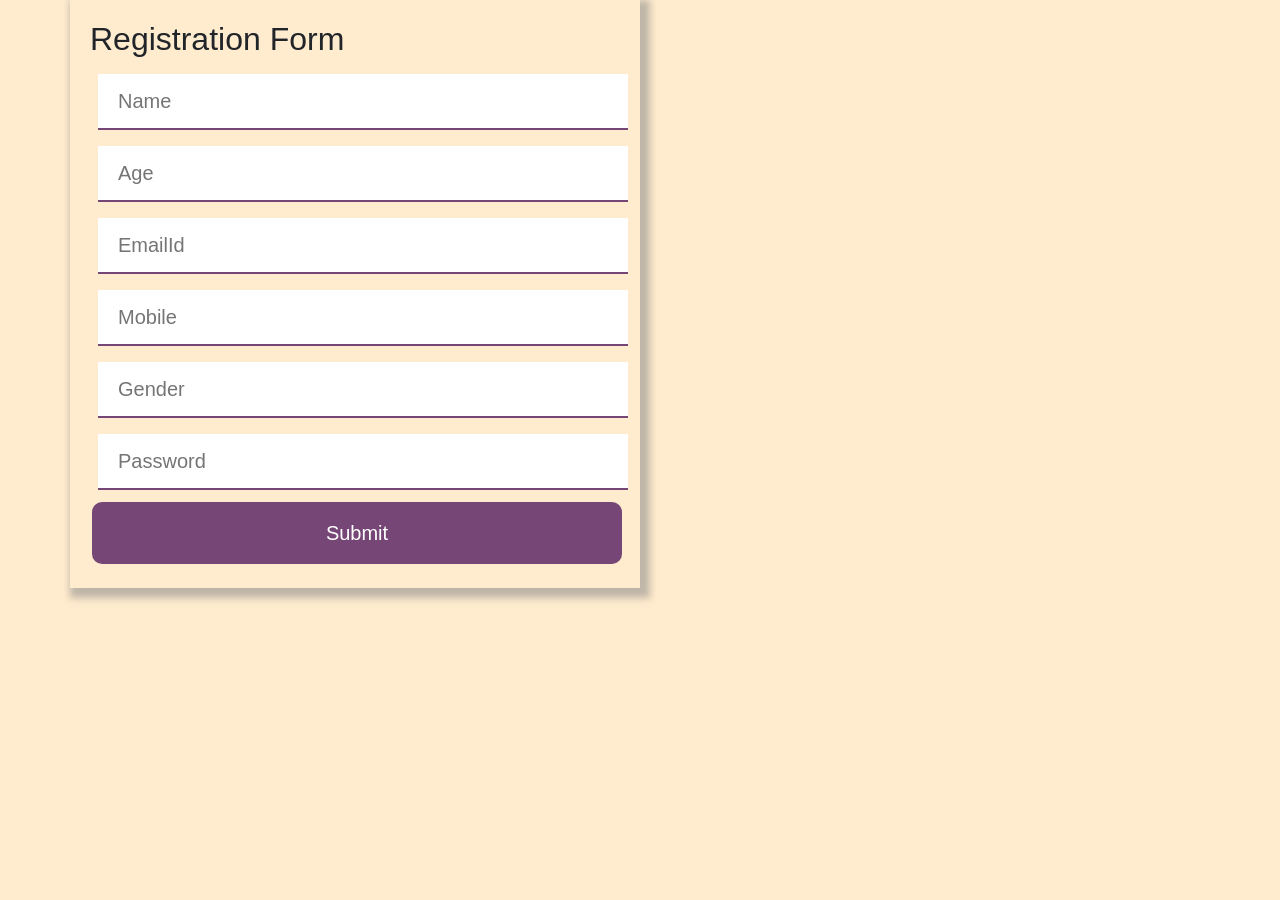
<file: index.html>
<!DOCTYPE html>
<html lang="en">
<head>
    <meta charset="UTF-8">
    <meta name="viewport" content="width=device-width, initial-scale=1.0">
    <title>Registration Form</title>
    <link href="https://cdn.jsdelivr.net/npm/bootstrap@5.3.3/dist/css/bootstrap.min.css" rel="stylesheet" integrity="sha384-QWTKZyjpPEjISv5WaRU9OFeRpok6YctnYmDr5pNlyT2bRjXh0JMhjY6hW+ALEwIH" crossorigin="anonymous">
    <link rel="stylesheet" type="text/css" href="style.css">
    <script src="https://cdn.jsdelivr.net/npm/bootstrap@5.3.3/dist/js/bootstrap.bundle.min.js" integrity="sha384-YvpcrYf0tY3lHB60NNkmXc5s9fDVZLESaAA55NDzOxhy9GkcIdslK1eN7N6jIeHz" crossorigin="anonymous"></script>
    <style>
        body {
            background-color:blanchedalmond;
        }
    </style>
</head>
<body >
    <div class="container">
        <div class="row">
            <div class="col-mod-3">
                
            </div>
            <div class="col-md-6 main">
                <form action="/sign_up" method="POST">
                    <h2> Registration Form</h2>
                    <input type="text" class="box" id="name" name="name" placeholder="Name" required/>
                    <br>
                    <input type="text" class="box" id="age" name="age" placeholder="Age" required/>
                    <br>
                    <input type="text" class="box" id="email" name="email" placeholder="EmailId" required/>
                    <br>
                    <input type="text" class="box" id="phno" name="phno" placeholder="Mobile" required/>
                    <br>
                    <input type="text" class="box" id="gender" name="gender" placeholder="Gender" required/>
                    <br>
                    <input type="text" class="box" id="password" name="password" placeholder="Password" required/>
                    <br>
                    <input type="submit" value="Submit" id="submit" />

                    </form>
                </form>
            </div>
        </div>
    </div>
</body>
</html>
</file>
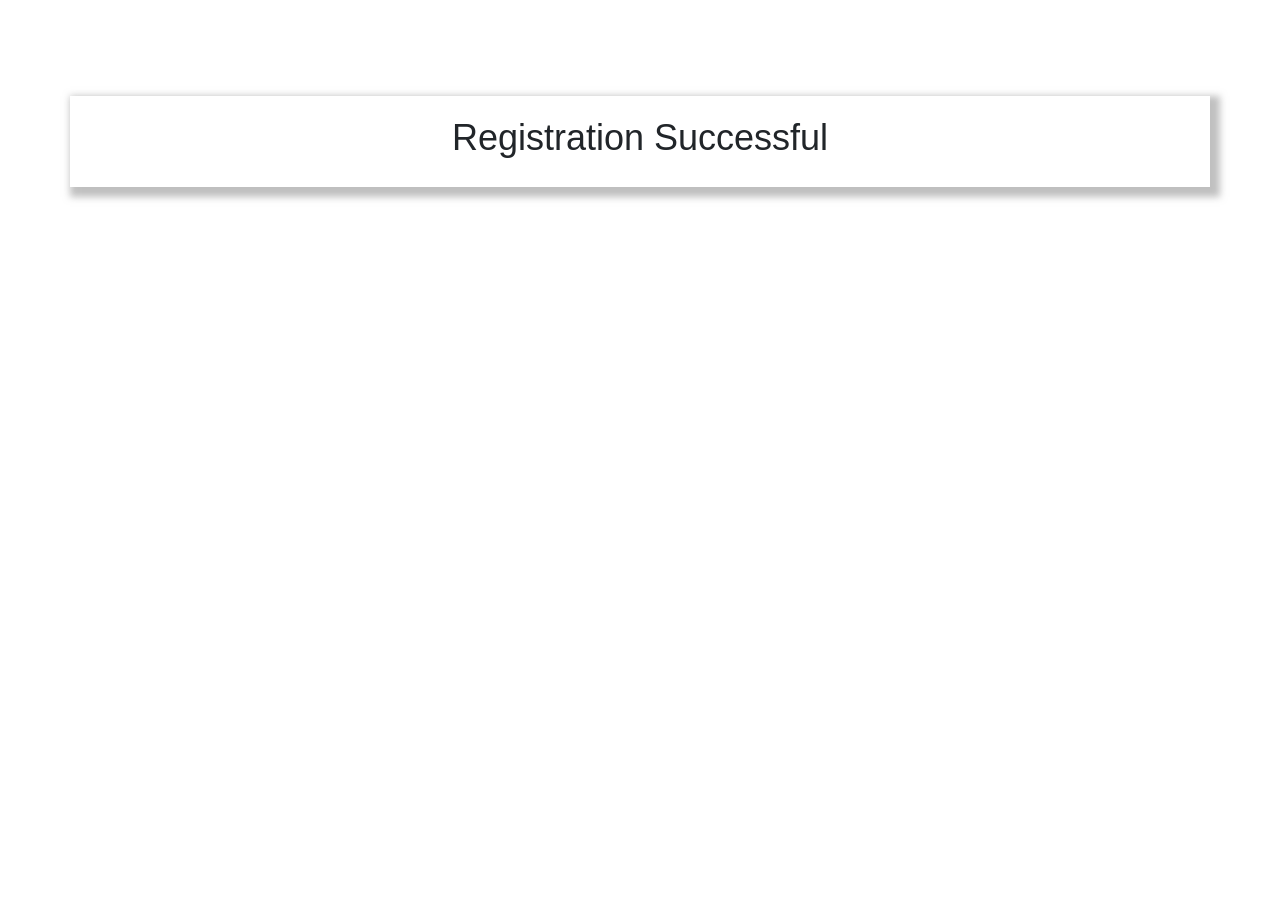
<file: signup_successful.html>
<!DOCTYPE html>
<html lang="en">
<head>
    <meta charset="UTF-8">
    <meta name="viewport" content="width=device-width, initial-scale=1.0">
    <title>Registration successful</title>
    <link href="https://cdn.jsdelivr.net/npm/bootstrap@5.3.3/dist/css/bootstrap.min.css" rel="stylesheet" integrity="sha384-QWTKZyjpPEjISv5WaRU9OFeRpok6YctnYmDr5pNlyT2bRjXh0JMhjY6hW+ALEwIH" crossorigin="anonymous">
    <link rel="stylesheet" type="text/css" href="style.css">
    <script src="https://cdn.jsdelivr.net/npm/bootstrap@5.3.3/dist/js/bootstrap.bundle.min.js" integrity="sha384-YvpcrYf0tY3lHB60NNkmXc5s9fDVZLESaAA55NDzOxhy9GkcIdslK1eN7N6jIeHz" crossorigin="anonymous"></script>
</head>
<body>
    <br><br><br><br>
    <div class="container">
        <div class="row">
            <div class="col-md-3"></div>
            <div class="col-mod-6 main">
                <h1>Registration Successful</h1>
            </div>
        </div>
    </div>
    
</body>
</html>
</file>
<file: style.css>
.main{
    padding: 20px;
    font-family: Arial;
    box-shadow: 5px  5px 7px 5px #8888;
}

.main h1{
    font-size: 36px;
    text-align: center;
    font-family: Arial;

}

input{
    font-family: Arial, Helvetica, sans-serif;
    width: 100%;
    font-size: 20px;
    padding: 12px 20px;
    margin: 8px;
    border: none;
    border-bottom: 2px solid #764776;

}

input[type=submit]{
    font-family: Arial, Helvetica, sans-serif;
    width: 100%;
    background-color: #764776;
    border:none;
    color: white;
    padding: 16px 32px;
    margin: 4px 2px;
    border-radius: 10px;

}
}
</file>
